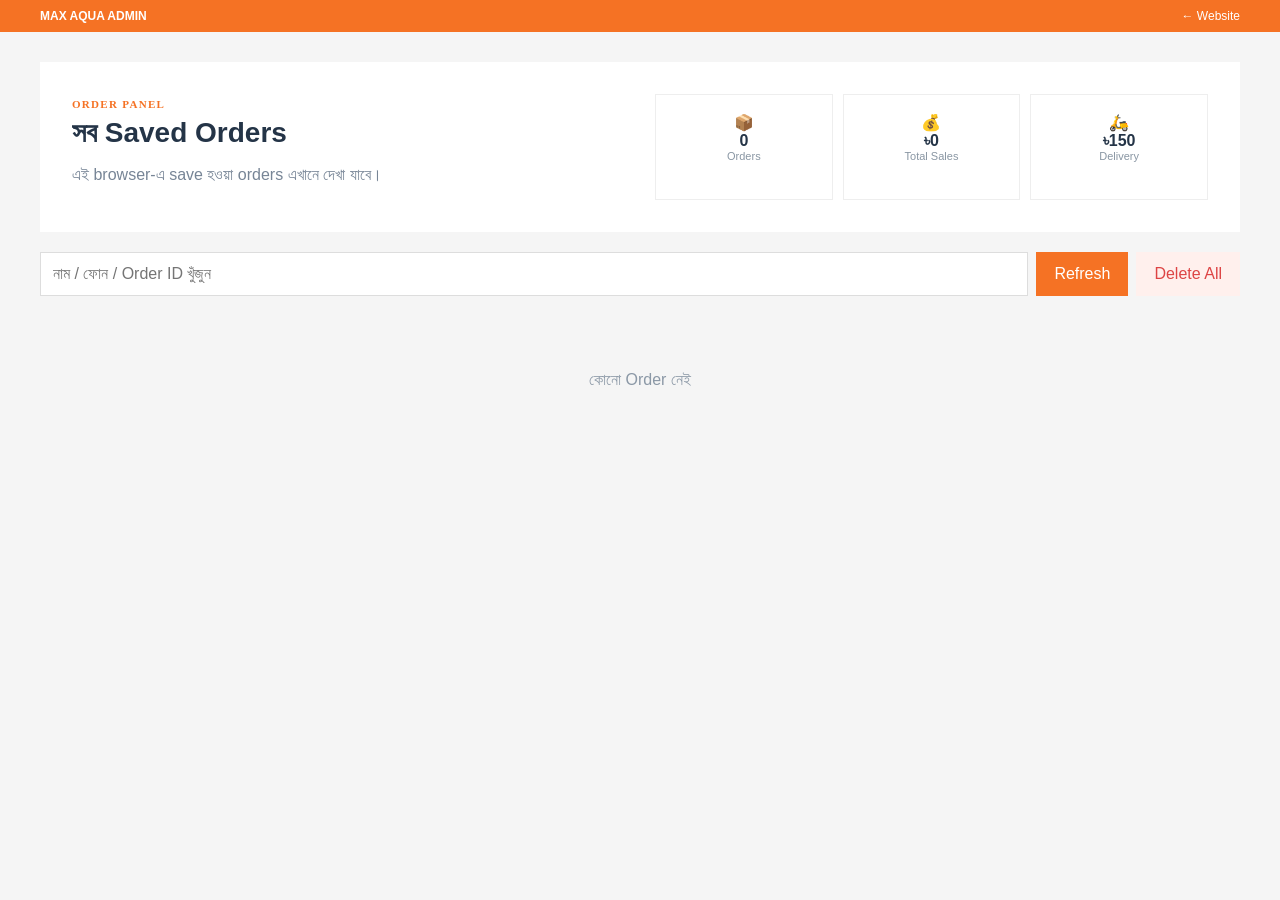
<file: admin.html>
<!doctype html><html lang="bn"><head><meta charset="utf-8"><meta name="viewport" content="width=device-width,initial-scale=1"><title>MAX AQUA Admin Orders</title><link rel="stylesheet" href="style.css"></head><body><div class="topbar"><div class="wrap topbar-in"><b>MAX AQUA ADMIN</b><a href="index.html" style="color:#fff;text-decoration:none">← Website</a></div></div><main class="wrap" style="padding:30px 0"><div class="info" style="margin:0 0 20px"><div><span>ORDER PANEL</span><h2>সব Saved Orders</h2><p>এই browser-এ save হওয়া orders এখানে দেখা যাবে।</p></div><div class="info-cards"><div>📦<b id="count">0</b><small>Orders</small></div><div>💰<b id="sales">৳0</b><small>Total Sales</small></div><div>🛵<b>৳150</b><small>Delivery</small></div></div></div><div style="display:flex;gap:8px;margin-bottom:15px"><input id="search" style="flex:1;padding:12px;border:1px solid #ddd" placeholder="নাম / ফোন / Order ID খুঁজুন"><button onclick="render()" style="padding:12px 18px;border:0;background:#f57224;color:#fff">Refresh</button><button onclick="clearAll()" style="padding:12px 18px;border:0;background:#fff0ed;color:#d44">Delete All</button></div><div id="orders"></div></main><script>const money=n=>"৳"+Number(n||0).toLocaleString("en-BD");function data(){return JSON.parse(localStorage.getItem("maxAquaOrders")||"[]")}function render(){let all=data(),q=document.getElementById("search").value.toLowerCase(),os=all.filter(o=>(o.id+" "+o.name+" "+o.phone).toLowerCase().includes(q));document.getElementById("count").textContent=all.length;document.getElementById("sales").textContent=money(all.reduce((s,o)=>s+Number(o.total||0),0));document.getElementById("orders").innerHTML=os.map(o=>`<div style="background:#fff;margin:10px 0;padding:18px;border:1px solid #eee"><b>${o.id}</b> · ${o.date}<hr><b>নাম:</b> ${o.name}<br><b>ফোন:</b> ${o.phone}<br><b>ঠিকানা:</b> ${o.address}<p>${(o.items||[]).map(i=>`Product ID ${i.id} × ${i.qty}`).join("<br>")}</p><b>Subtotal:</b> ${money(o.subtotal)} · <b>Delivery:</b> ${money(o.delivery)} · <b style="color:#f57224">Total: ${money(o.total)}</b><br><button onclick="del('${o.id}')" style="margin-top:10px;border:0;padding:8px 12px;background:#fff0ed;color:#c44">Delete</button></div>`).join("")||'<div class="empty">কোনো Order নেই</div>'}function del(id){if(confirm("Delete this order?")){localStorage.setItem("maxAquaOrders",JSON.stringify(data().filter(o=>o.id!==id)));render()}}function clearAll(){if(confirm("সব order delete করবেন?")){localStorage.removeItem("maxAquaOrders");render()}}document.getElementById("search").oninput=render;render();</script></body></html>
</file>
<file: style.css>
*{box-sizing:border-box}html{scroll-behavior:smooth}body{margin:0;background:#f5f5f5;color:#243447;font-family:"Hind Siliguri",sans-serif}.wrap{width:min(1200px,94%);margin:auto}button,input,textarea{font:inherit}button{cursor:pointer}.topbar{background:#f57224;color:#fff;font-size:12px}.topbar-in{height:32px;display:flex;justify-content:space-between;align-items:center}.header{background:#fff;position:sticky;top:0;z-index:50;box-shadow:0 2px 10px #0000000b}.head-main{height:70px;display:flex;align-items:center;gap:24px}.logo{display:flex;align-items:center;gap:8px;text-decoration:none;color:#111;font-family:Poppins;font-size:20px;min-width:185px}.logo span{font-size:30px}.logo i{font-style:normal;color:#f57224}.search{display:flex;flex:1;max-width:650px;background:#f5f5f5;border:1px solid #eee;border-radius:4px;height:44px}.search input{border:0;background:transparent;outline:0;flex:1;padding:0 15px}.search button{width:52px;border:0;background:#f57224;color:#fff;border-radius:0 4px 4px 0}.head-actions{display:flex;gap:10px;margin-left:auto}.head-actions button{border:0;background:#fff;font-size:23px;position:relative}.head-actions small{position:absolute;top:-7px;right:-8px;background:#f57224;color:#fff;border-radius:20px;font-size:10px;padding:2px 5px}.nav-row{height:42px;display:flex;align-items:center;gap:24px;border-top:1px solid #f3f3f3}.nav-row nav{display:flex;gap:28px}.nav-row a{color:#536273;text-decoration:none;font-size:14px}.cat-menu{border:0;background:#fff;font-weight:700}.admin-link{margin-left:auto!important;color:#f57224!important;font-weight:700}.hero{padding:18px 0}.hero-grid{display:grid;grid-template-columns:230px 1fr;gap:14px}.category-sidebar{background:#fff;padding:14px 0;box-shadow:0 1px 4px #0000000b}.category-sidebar h3{margin:0;padding:0 17px 9px;font-size:16px}.category-sidebar button{width:100%;border:0;background:#fff;text-align:left;padding:10px 17px;color:#526174;display:flex;justify-content:space-between}.category-sidebar button:hover{background:#fff3ed;color:#f57224}.hero-banner{min-height:330px;background:linear-gradient(110deg,#ff7b25,#f57224 50%,#ff9c54);border-radius:3px;color:#fff;display:flex;align-items:center;justify-content:space-between;overflow:hidden;padding:35px 55px}.sale{font:700 12px Poppins;letter-spacing:1.5px}.hero-copy h1{font:800 45px Poppins;line-height:1.08;margin:10px 0}.hero-copy p{font-size:18px;max-width:540px}.hero-copy a{display:inline-block;margin-top:12px;background:#fff;color:#f57224;padding:11px 22px;border-radius:3px;text-decoration:none;font-weight:700}.hero-fish{font-size:150px;filter:drop-shadow(0 20px 18px #7a2f0b55);transform:rotate(-8deg)}.quick-cats{background:#fff;border-bottom:1px solid #eee}.quick-grid{display:grid;grid-template-columns:repeat(5,1fr)}.quick-grid button{border:0;border-right:1px solid #eee;background:#fff;padding:17px;display:grid;grid-template-columns:46px 1fr;text-align:left;align-items:center}.quick-grid button span{grid-row:span 2;font-size:30px}.quick-grid small{color:#8a97a6;font-size:11px}.deals,.products{padding:30px 0}.section-title{display:flex;justify-content:space-between;align-items:end;margin-bottom:15px}.section-title span,.info>div>span,.contact-box span{color:#f57224;font:700 11px Poppins;letter-spacing:1.3px}.section-title h2{margin:4px 0;font-size:26px}.timer{background:#fff3ed;color:#f57224;padding:7px 12px;border-radius:3px;font-size:12px}.deal-strip{background:#fff;padding:16px 22px;display:grid;grid-template-columns:55px 1fr auto auto;align-items:center;gap:18px;border-left:4px solid #f57224;box-shadow:0 2px 8px #00000008}.deal-strip>div:first-child{font-size:35px}.deal-strip small{display:block;color:#8793a1}.deal-strip strong{font-size:20px;color:#f57224}.deal-strip a{background:#f57224;color:#fff;padding:9px 15px;text-decoration:none;border-radius:3px}.sorts{display:flex;gap:6px;flex-wrap:wrap}.filter{border:1px solid #ddd;background:#fff;padding:7px 12px;color:#69788a;border-radius:2px}.filter.active,.filter:hover{background:#f57224;color:#fff;border-color:#f57224}.product-grid{display:grid;grid-template-columns:repeat(5,1fr);gap:12px}.product-card{background:#fff;min-width:0;transition:.18s;position:relative}.product-card:hover{box-shadow:0 5px 18px #00000016;transform:translateY(-2px)}.product-img{height:190px;background:#eefbff;display:grid;place-items:center;overflow:hidden;position:relative}.product-img img{width:100%;height:100%;object-fit:cover}.product-img .fallback{font-size:75px}.badge{position:absolute;top:8px;left:8px;background:#f57224;color:#fff;font-size:10px;padding:4px 7px}.wish{position:absolute;right:8px;top:8px;border:0;background:#fff;border-radius:50%;width:32px;height:32px}.wish.active{color:#f57224}.product-body{padding:12px}.product-body small{color:#9a6d4c;font-size:10px}.product-body h3{font-size:15px;margin:4px 0;height:42px;overflow:hidden}.stars{font-size:11px;color:#f7a400}.price{font:800 19px Poppins;color:#f57224;margin-top:4px}.old{text-decoration:line-through;color:#a2acb7;font-size:11px;margin-left:5px}.actions{display:grid;grid-template-columns:1fr 1fr;gap:5px;margin-top:8px}.actions button{border:1px solid #f57224;background:#fff;color:#f57224;padding:8px 4px;font-size:11px;border-radius:2px}.actions .order{background:#f57224;color:#fff}.info{background:#fff;margin-top:20px;margin-bottom:30px;padding:32px;display:grid;grid-template-columns:1fr 1fr;gap:30px}.info h2{font-size:28px;margin:5px 0}.info p{color:#778596}.info-cards{display:grid;grid-template-columns:repeat(3,1fr);gap:10px}.info-cards div{border:1px solid #eee;padding:18px;text-align:center}.info-cards b,.info-cards small{display:block}.info-cards small{color:#8996a3;font-size:11px}.contact{background:#172b4d;padding:35px 0}.contact-box{color:#fff;display:flex;align-items:center;justify-content:space-between}.contact-box h2{margin:4px 0}.contact-box p{margin:0;color:#bdc8d6}.contact-box a{background:#f57224;color:#fff;text-decoration:none;padding:12px 20px}.drawer,.modal{display:none;position:fixed;inset:0;z-index:100}.drawer.show,.modal.show{display:block}.shade{position:absolute;inset:0;background:#0008}.drawer-panel{position:absolute;right:0;top:0;height:100%;width:min(430px,94%);background:#fff;display:flex;flex-direction:column}.drawer-head{display:flex;justify-content:space-between;padding:17px;border-bottom:1px solid #eee}.drawer-head button,.x{border:0;background:#eee;border-radius:50%;width:32px;height:32px;font-size:22px}.drawer-items{flex:1;overflow:auto;padding:15px}.cart-row{display:grid;grid-template-columns:48px 1fr auto;gap:10px;border-bottom:1px solid #eee;padding:12px 0}.mini{width:48px;height:48px;background:#eefbff;display:grid;place-items:center;font-size:25px}.qty button{border:1px solid #ddd;background:#fff;width:25px;height:25px}.cart-foot{padding:18px;border-top:1px solid #eee}.cart-foot>div{display:flex;justify-content:space-between;margin:7px 0}.grand{border-top:1px dashed #ddd;padding-top:10px;font-size:18px}.cart-foot>button,.modal-box form>button{width:100%;border:0;background:#f57224;color:#fff;padding:13px;font-weight:800;border-radius:3px;margin-top:10px}.modal{background:#0008;align-items:center;justify-content:center;padding:15px}.modal.show{display:flex}.modal-box{background:#fff;width:min(520px,100%);max-height:92vh;overflow:auto;padding:25px;position:relative}.modal-box>span{color:#f57224;font:700 11px Poppins}.modal-box h2{margin:4px 0 15px}.x{position:absolute;right:15px;top:15px}.modal-box label{display:block;font-weight:600;margin:11px 0}.modal-box input,.modal-box textarea{width:100%;padding:11px;border:1px solid #ddd;margin-top:5px;outline:0}.modal-box textarea{min-height:85px}.summary{background:#f7f7f7;padding:12px;margin-top:12px}.empty{text-align:center;color:#8b98a6;padding:60px 10px}.footer-in{padding:22px 0;display:flex;justify-content:space-between;color:#718093;font-size:12px}
@media(max-width:1000px){.product-grid{grid-template-columns:repeat(4,1fr)}.category-sidebar{display:none}.hero-grid{grid-template-columns:1fr}.quick-grid{grid-template-columns:repeat(3,1fr)}}
@media(max-width:700px){.topbar-in span:nth-child(2),.topbar-in span:nth-child(3),.nav-row nav{display:none}.head-main{height:auto;padding:10px 0;flex-wrap:wrap}.logo{min-width:auto}.search{order:3;max-width:none;width:100%}.hero-banner{padding:25px}.hero-copy h1{font-size:34px}.hero-fish{font-size:90px}.quick-grid{grid-template-columns:repeat(2,1fr)}.product-grid{grid-template-columns:repeat(2,1fr)}.product-img{height:155px}.info{grid-template-columns:1fr;padding:22px}.info-cards{grid-template-columns:1fr}.deal-strip{grid-template-columns:45px 1fr}.deal-strip strong,.deal-strip a{grid-column:2}.contact-box{display:block}.contact-box a{display:inline-block;margin-top:15px}.footer-in{display:block}.footer-in span{display:block;margin-top:5px}}
</file>
